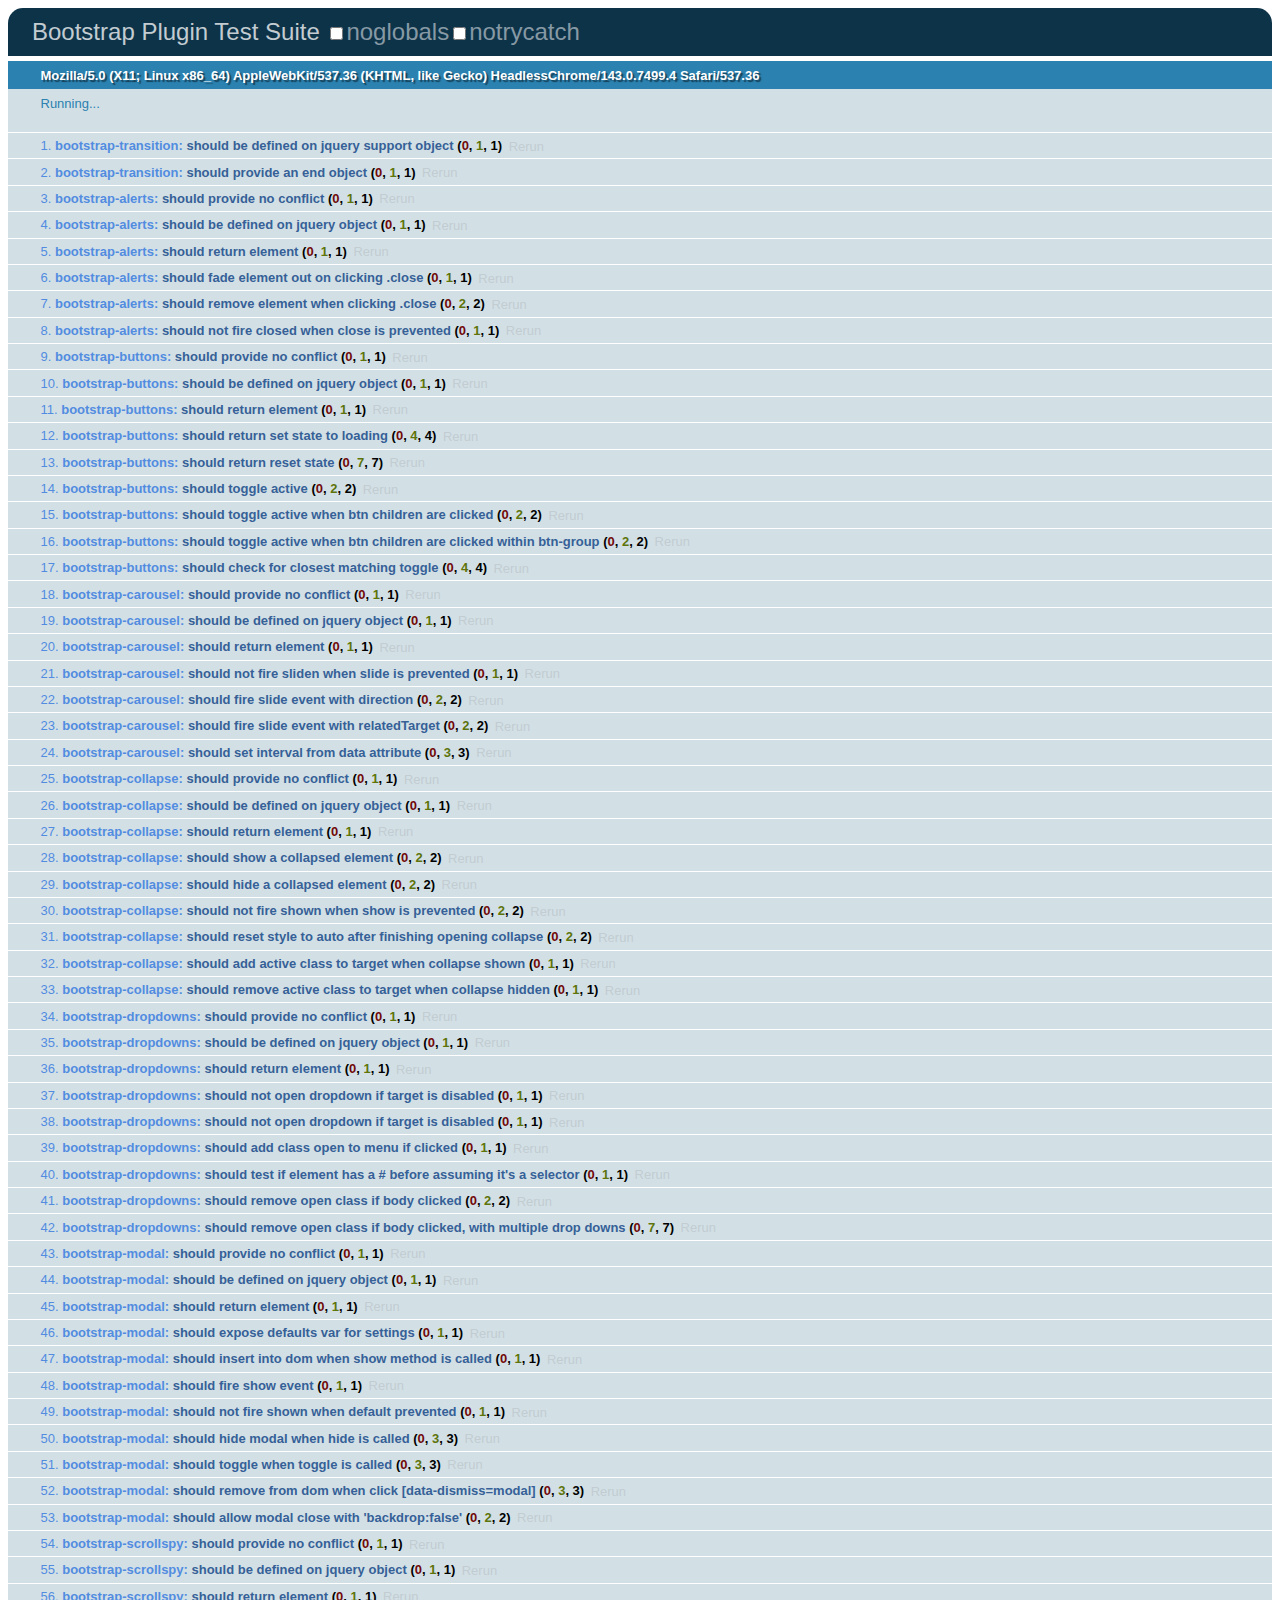
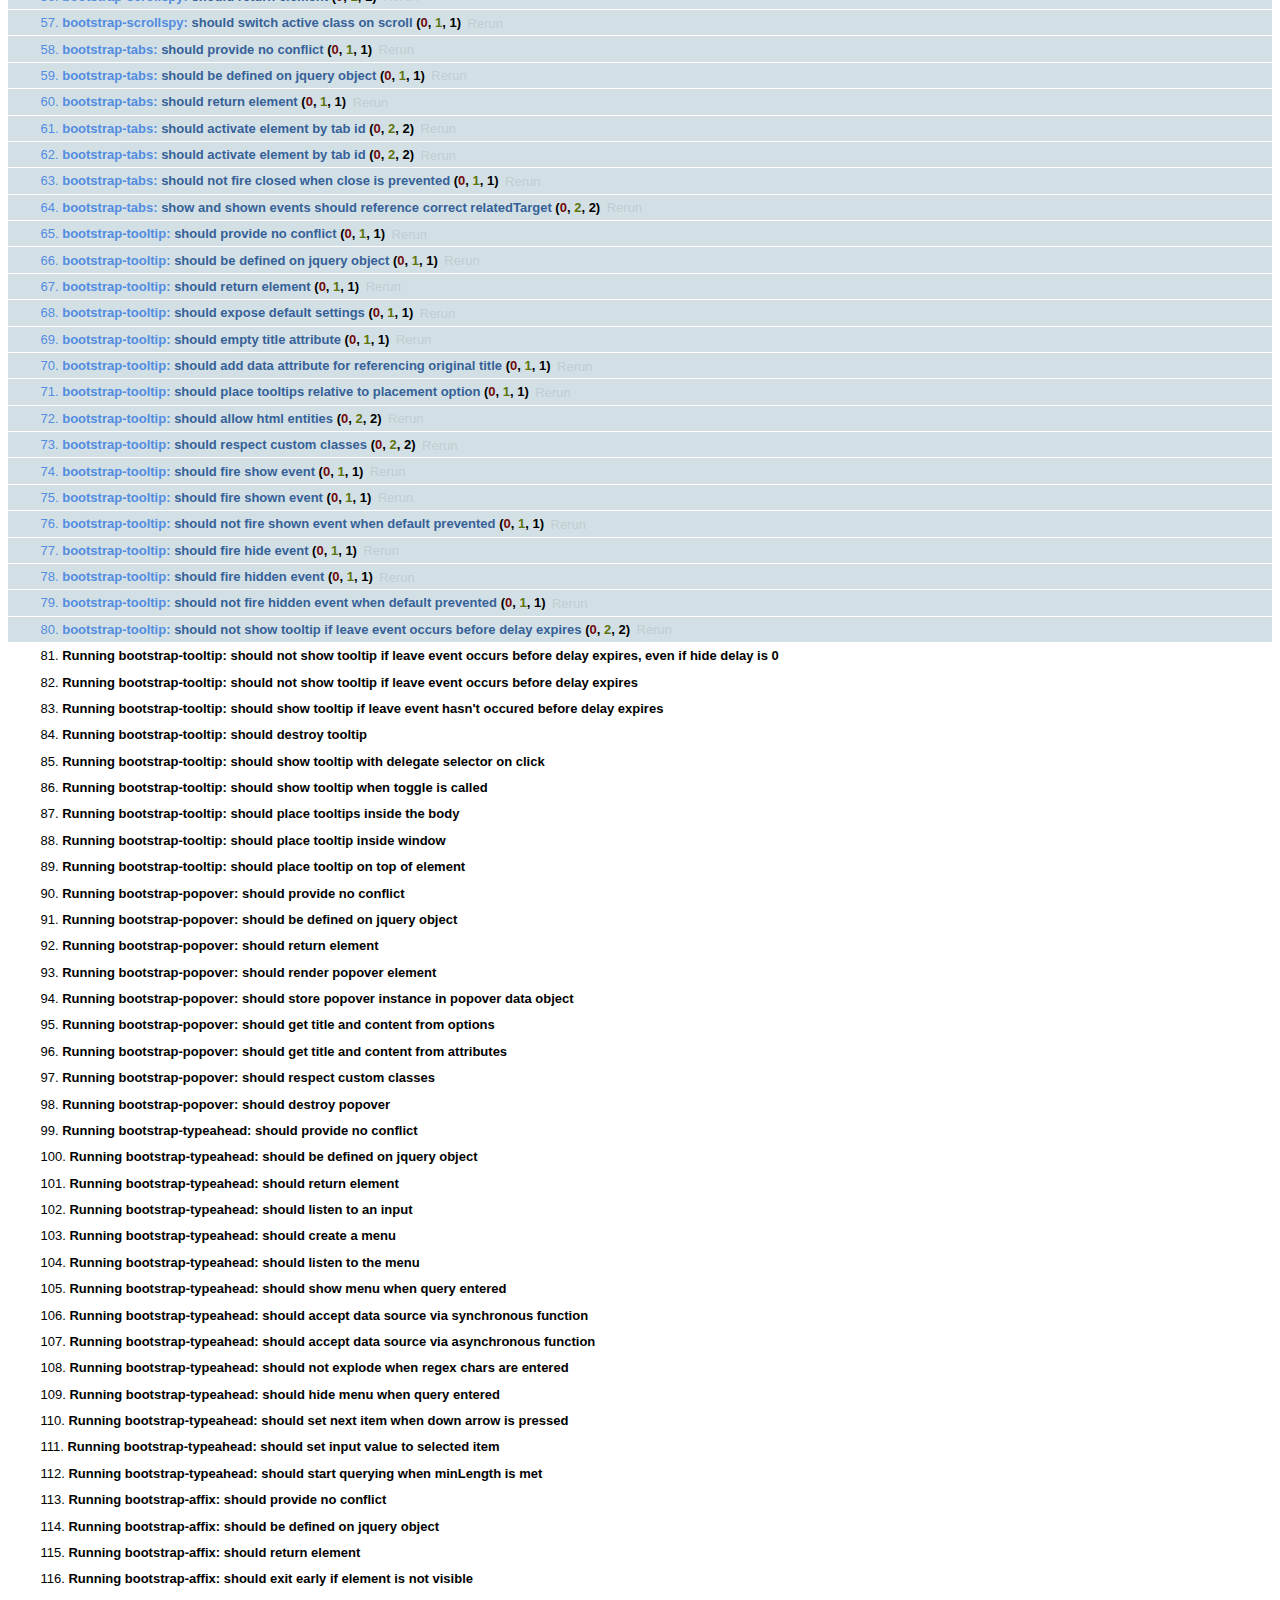
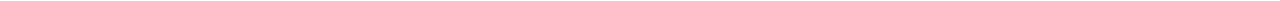
<file: workspace/SocialPub/js/tests/index.html>
<!DOCTYPE HTML>
<html>
<head>
  <title>Bootstrap Plugin Test Suite</title>

  <!-- jquery -->
  <!--<script src="http://code.jquery.com/jquery-1.7.min.js"></script>-->
  <script src="vendor/jquery.js"></script>

  <!-- qunit -->
  <link rel="stylesheet" href="vendor/qunit.css" type="text/css" media="screen" />
  <script src="vendor/qunit.js"></script>

  <!-- phantomjs logging script-->
  <script src="unit/bootstrap-phantom.js"></script>

  <!--  plugin sources -->
  <script src="../../js/bootstrap-transition.js"></script>
  <script src="../../js/bootstrap-alert.js"></script>
  <script src="../../js/bootstrap-button.js"></script>
  <script src="../../js/bootstrap-carousel.js"></script>
  <script src="../../js/bootstrap-collapse.js"></script>
  <script src="../../js/bootstrap-dropdown.js"></script>
  <script src="../../js/bootstrap-modal.js"></script>
  <script src="../../js/bootstrap-scrollspy.js"></script>
  <script src="../../js/bootstrap-tab.js"></script>
  <script src="../../js/bootstrap-tooltip.js"></script>
  <script src="../../js/bootstrap-popover.js"></script>
  <script src="../../js/bootstrap-typeahead.js"></script>
  <script src="../../js/bootstrap-affix.js"></script>

  <!-- unit tests -->
  <script src="unit/bootstrap-transition.js"></script>
  <script src="unit/bootstrap-alert.js"></script>
  <script src="unit/bootstrap-button.js"></script>
  <script src="unit/bootstrap-carousel.js"></script>
  <script src="unit/bootstrap-collapse.js"></script>
  <script src="unit/bootstrap-dropdown.js"></script>
  <script src="unit/bootstrap-modal.js"></script>
  <script src="unit/bootstrap-scrollspy.js"></script>
  <script src="unit/bootstrap-tab.js"></script>
  <script src="unit/bootstrap-tooltip.js"></script>
  <script src="unit/bootstrap-popover.js"></script>
  <script src="unit/bootstrap-typeahead.js"></script>
  <script src="unit/bootstrap-affix.js"></script>
</head>
<body>
  <div>
    <h1 id="qunit-header">Bootstrap Plugin Test Suite</h1>
    <h2 id="qunit-banner"></h2>
    <h2 id="qunit-userAgent"></h2>
    <ol id="qunit-tests"></ol>
    <div id="qunit-fixture"></div>
  </div>
</body>
</html>
</file>
<file: workspace/SocialPub/js/tests/vendor/qunit.css>
/**
 * QUnit - A JavaScript Unit Testing Framework
 *
 * http://docs.jquery.com/QUnit
 *
 * Copyright (c) 2012 John Resig, Jörn Zaefferer
 * Dual licensed under the MIT (MIT-LICENSE.txt)
 * or GPL (GPL-LICENSE.txt) licenses.
 */

/** Font Family and Sizes */

#qunit-tests, #qunit-header, #qunit-banner, #qunit-testrunner-toolbar, #qunit-userAgent, #qunit-testresult {
	font-family: "Helvetica Neue Light", "HelveticaNeue-Light", "Helvetica Neue", Calibri, Helvetica, Arial, sans-serif;
}

#qunit-testrunner-toolbar, #qunit-userAgent, #qunit-testresult, #qunit-tests li { font-size: small; }
#qunit-tests { font-size: smaller; }


/** Resets */

#qunit-tests, #qunit-tests ol, #qunit-header, #qunit-banner, #qunit-userAgent, #qunit-testresult {
	margin: 0;
	padding: 0;
}


/** Header */

#qunit-header {
	padding: 0.5em 0 0.5em 1em;

	color: #8699a4;
	background-color: #0d3349;

	font-size: 1.5em;
	line-height: 1em;
	font-weight: normal;

	border-radius: 15px 15px 0 0;
	-moz-border-radius: 15px 15px 0 0;
	-webkit-border-top-right-radius: 15px;
	-webkit-border-top-left-radius: 15px;
}

#qunit-header a {
	text-decoration: none;
	color: #c2ccd1;
}

#qunit-header a:hover,
#qunit-header a:focus {
	color: #fff;
}

#qunit-banner {
	height: 5px;
}

#qunit-testrunner-toolbar {
	padding: 0.5em 0 0.5em 2em;
	color: #5E740B;
	background-color: #eee;
}

#qunit-userAgent {
	padding: 0.5em 0 0.5em 2.5em;
	background-color: #2b81af;
	color: #fff;
	text-shadow: rgba(0, 0, 0, 0.5) 2px 2px 1px;
}


/** Tests: Pass/Fail */

#qunit-tests {
	list-style-position: inside;
}

#qunit-tests li {
	padding: 0.4em 0.5em 0.4em 2.5em;
	border-bottom: 1px solid #fff;
	list-style-position: inside;
}

#qunit-tests.hidepass li.pass, #qunit-tests.hidepass li.running  {
	display: none;
}

#qunit-tests li strong {
	cursor: pointer;
}

#qunit-tests li a {
	padding: 0.5em;
	color: #c2ccd1;
	text-decoration: none;
}
#qunit-tests li a:hover,
#qunit-tests li a:focus {
	color: #000;
}

#qunit-tests ol {
	margin-top: 0.5em;
	padding: 0.5em;

	background-color: #fff;

	border-radius: 15px;
	-moz-border-radius: 15px;
	-webkit-border-radius: 15px;

	box-shadow: inset 0px 2px 13px #999;
	-moz-box-shadow: inset 0px 2px 13px #999;
	-webkit-box-shadow: inset 0px 2px 13px #999;
}

#qunit-tests table {
	border-collapse: collapse;
	margin-top: .2em;
}

#qunit-tests th {
	text-align: right;
	vertical-align: top;
	padding: 0 .5em 0 0;
}

#qunit-tests td {
	vertical-align: top;
}

#qunit-tests pre {
	margin: 0;
	white-space: pre-wrap;
	word-wrap: break-word;
}

#qunit-tests del {
	background-color: #e0f2be;
	color: #374e0c;
	text-decoration: none;
}

#qunit-tests ins {
	background-color: #ffcaca;
	color: #500;
	text-decoration: none;
}

/*** Test Counts */

#qunit-tests b.counts                       { color: black; }
#qunit-tests b.passed                       { color: #5E740B; }
#qunit-tests b.failed                       { color: #710909; }

#qunit-tests li li {
	margin: 0.5em;
	padding: 0.4em 0.5em 0.4em 0.5em;
	background-color: #fff;
	border-bottom: none;
	list-style-position: inside;
}

/*** Passing Styles */

#qunit-tests li li.pass {
	color: #5E740B;
	background-color: #fff;
	border-left: 26px solid #C6E746;
}

#qunit-tests .pass                          { color: #528CE0; background-color: #D2E0E6; }
#qunit-tests .pass .test-name               { color: #366097; }

#qunit-tests .pass .test-actual,
#qunit-tests .pass .test-expected           { color: #999999; }

#qunit-banner.qunit-pass                    { background-color: #C6E746; }

/*** Failing Styles */

#qunit-tests li li.fail {
	color: #710909;
	background-color: #fff;
	border-left: 26px solid #EE5757;
	white-space: pre;
}

#qunit-tests > li:last-child {
	border-radius: 0 0 15px 15px;
	-moz-border-radius: 0 0 15px 15px;
	-webkit-border-bottom-right-radius: 15px;
	-webkit-border-bottom-left-radius: 15px;
}

#qunit-tests .fail                          { color: #000000; background-color: #EE5757; }
#qunit-tests .fail .test-name,
#qunit-tests .fail .module-name             { color: #000000; }

#qunit-tests .fail .test-actual             { color: #EE5757; }
#qunit-tests .fail .test-expected           { color: green;   }

#qunit-banner.qunit-fail                    { background-color: #EE5757; }


/** Result */

#qunit-testresult {
	padding: 0.5em 0.5em 0.5em 2.5em;

	color: #2b81af;
	background-color: #D2E0E6;

	border-bottom: 1px solid white;
}

/** Fixture */

#qunit-fixture {
	position: absolute;
	top: -10000px;
	left: -10000px;
}

/** Runoff */

#qunit-fixture {
  display:none;
}
</file>
